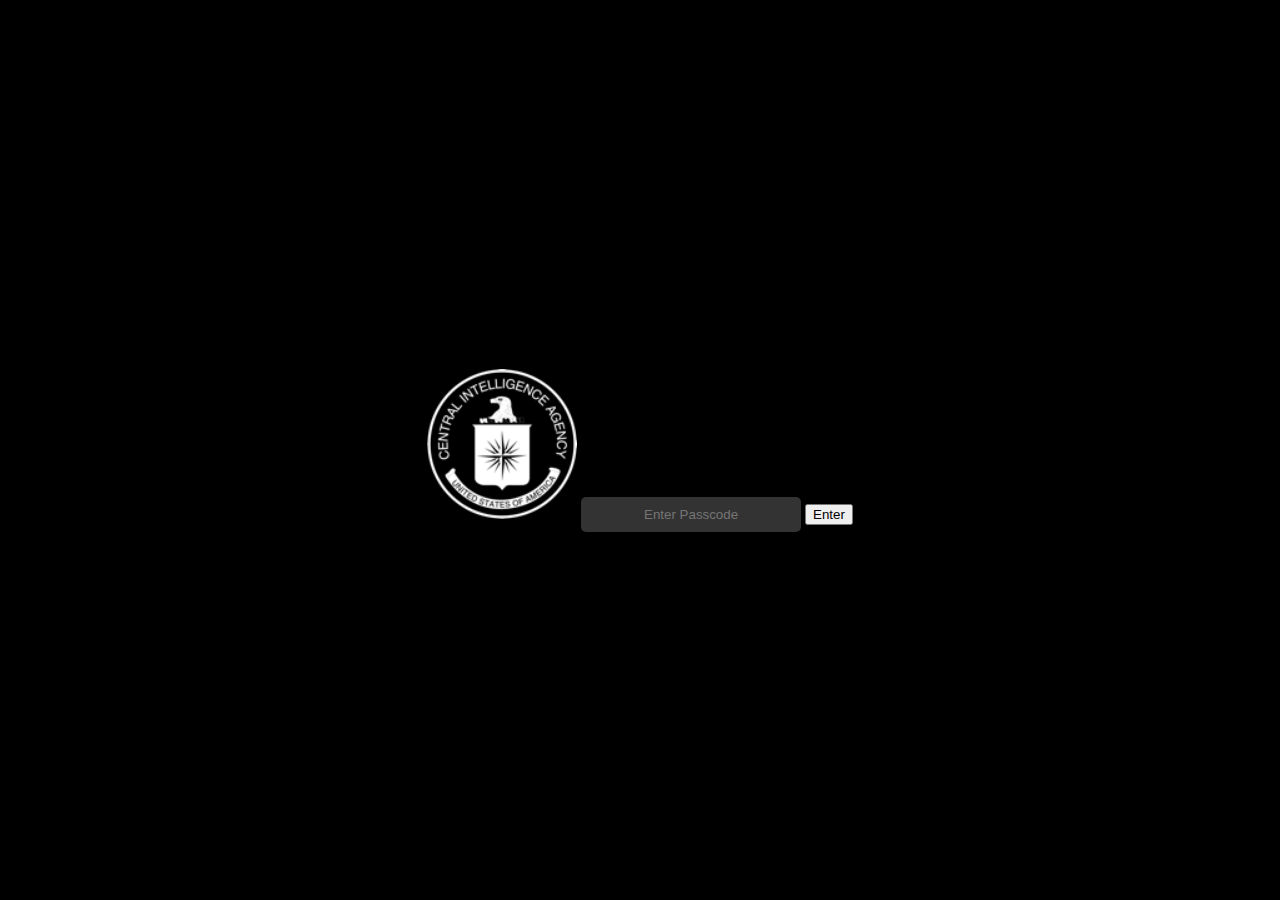
<file: index.html>
<!DOCTYPE html>
<html lang="en">
<head>
    <meta charset="UTF-8">
    <meta name="viewport" content="width=device-width, initial-scale=1.0">
    <title>CIA Secure Access</title>
    <style>
        body {
            background-color: #000;
            color: #fff;
            display: flex;
            justify-content: center;
            align-items: center;
            height: 100vh;
            margin: 0;
        }
        .login-container {
            text-align: center;
        }
        .cia-logo {
            width: 150px;
        }
        .passcode-input {
            margin-top: 20px;
            padding: 10px;
            width: 200px;
            background-color: #333;
            border: none;
            border-radius: 5px;
            color: #fff;
            text-align: center;
        }
    </style>
</head>
<body>
    <div class="login-container">
        <img src="assets/cia-logo.png" alt="CIA Logo" class="cia-logo">
        <input type="password" placeholder="Enter Passcode" class="passcode-input" id="passcode">
        <button onclick="checkPasscode()">Enter</button>
    </div>
    <script>
        function checkPasscode() {
            const passcode = document.getElementById('passcode').value;
            const correctPasscode = '1234'; // Replace with the correct passcode

            if (passcode === correctPasscode) {
                window.location.href = 'main.html';
            } else {
                alert('Incorrect passcode');
            }
        }
    </script>
</body>
</html>
</file>
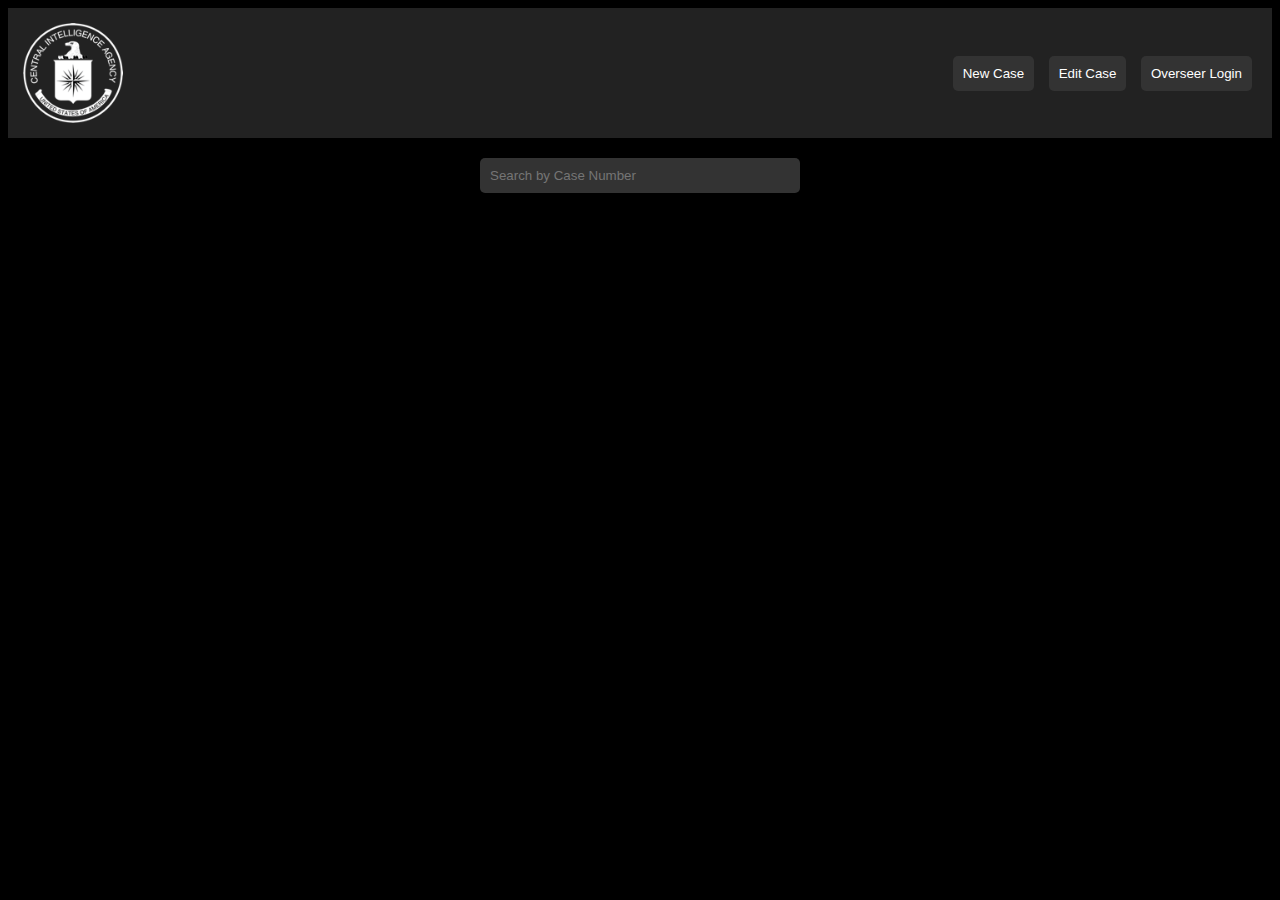
<file: main.html>
<!DOCTYPE html>
<html lang="en">
<head>
    <meta charset="UTF-8">
    <meta name="viewport" content="width=device-width, initial-scale=1.0">
    <title>CIA Case Management</title>
    <style>
        body {
            background-color: #000;
            color: #fff;
            font-family: Arial, sans-serif;
        }
        .top-bar {
            background-color: #222;
            padding: 15px;
            display: flex;
            justify-content: space-between;
            align-items: center;
        }
        .cia-logo {
            width: 100px;
        }
        .menu-buttons button {
            background-color: #333;
            color: #fff;
            padding: 10px;
            margin: 5px;
            border: none;
            border-radius: 5px;
            cursor: pointer;
        }
        .case-search {
            margin: 20px;
            text-align: center;
        }
        .case-search input {
            padding: 10px;
            width: 300px;
            background-color: #333;
            border: none;
            border-radius: 5px;
            color: #fff;
        }
        .case-list {
            display: flex;
            flex-wrap: wrap;
            justify-content: center;
            margin: 20px;
        }
        .case-item {
            background-color: #333;
            padding: 15px;
            margin: 10px;
            width: 200px;
            border-radius: 5px;
            cursor: pointer;
        }
        .popup {
            position: fixed;
            top: 50%;
            left: 50%;
            transform: translate(-50%, -50%);
            background-color: #222;
            padding: 20px;
            border-radius: 10px;
            display: none;
        }
        .popup input, .popup textarea {
            width: 100%;
            margin: 5px 0;
            padding: 10px;
            background-color: #333;
            color: #fff;
            border: none;
            border-radius: 5px;
        }
        .popup button {
            background-color: #333;
            color: #fff;
            padding: 10px;
            margin: 5px;
            border: none;
            border-radius: 5px;
            cursor: pointer;
        }
    </style>
</head>
<body>
    <div class="top-bar">
        <img src="assets/cia-logo.png" alt="CIA Logo" class="cia-logo">
        <div class="menu-buttons">
            <button onclick="newCase()">New Case</button>
            <button onclick="editCase()">Edit Case</button>
            <button onclick="overseerLogin()">Overseer Login</button>
        </div>
    </div>

    <div class="case-search">
        <input type="text" placeholder="Search by Case Number" id="caseSearch" oninput="searchCases()">
    </div>

    <div class="case-list" id="caseList">
        <!-- Case items will be generated here dynamically -->
    </div>

    <div id="popup" class="popup">
        <input type="text" id="caseTitle" placeholder="Case Title">
        <input type="text" id="caseDate" placeholder="Date">
        <input type="text" id="caseAgents" placeholder="Agents Involved">
        <textarea id="caseDetails" placeholder="Case Details"></textarea>
        <button onclick="saveCase()">Create Case</button>
        <button onclick="closePopup()">Cancel</button>
    </div>

    <script>
        const cases = JSON.parse(localStorage.getItem('cases')) || [];

        function renderCases() {
            const caseList = document.getElementById('caseList');
            caseList.innerHTML = '';
            cases.forEach(c => {
                const caseItem = document.createElement('div');
                caseItem.className = 'case-item';
                caseItem.innerHTML = `
                    <strong>${c.number}</strong><br>
                    ${c.title}<br>
                    ${c.agents}
                `;
                caseItem.onclick = () => viewCase(c);
                caseList.appendChild(caseItem);
            });
        }

        function newCase() {
            openPopup();
        }

        function editCase() {
            const caseNumber = prompt("Enter Case Number:");
            const caseToEdit = cases.find(c => c.number === caseNumber);
            if (caseToEdit) {
                openPopup(caseToEdit);
            } else {
                alert("Case not found!");
            }
        }

        function overseerLogin() {
            window.location.href = 'overseer.html';
        }

        function openPopup(caseData = {}) {
            document.getElementById('caseTitle').value = caseData.title || '';
            document.getElementById('caseDate').value = caseData.date || '';
            document.getElementById('caseAgents').value = caseData.agents || '';
            document.getElementById('caseDetails').value = caseData.details || '';
            document.getElementById('popup').style.display = 'block';
        }

        function closePopup() {
            document.getElementById('popup').style.display = 'none';
        }

        function saveCase() {
            const title = document.getElementById('caseTitle').value;
            const date = document.getElementById('caseDate').value;
            const agents = document.getElementById('caseAgents').value;
            const details = document.getElementById('caseDetails').value;

            if (title && date && agents && details) {
                const caseNumber = cases.length ? String(cases.length + 1).padStart(3, '0') : '001';
                const newCase = { number: caseNumber, title, date, agents, details };
                cases.push(newCase);
                localStorage.setItem('cases', JSON.stringify(cases));
                renderCases();
                closePopup();
            } else {
                alert('All fields must be filled out');
            }
        }

        function viewCase(caseData) {
            alert(`
                Case Number: ${caseData.number}
                Title: ${caseData.title}
                Date: ${caseData.date}
                Agents: ${caseData.agents}
                Details: ${caseData.details}
            `);
        }

        function searchCases() {
            const searchTerm = document.getElementById('caseSearch').value.toLowerCase();
            const filteredCases = cases.filter(c => c.number.toLowerCase().includes(searchTerm));
            const caseList = document.getElementById('caseList');
            caseList.innerHTML = '';
            filteredCases.forEach(c => {
                const caseItem = document.createElement('div');
                caseItem.className = 'case-item';
                caseItem.innerHTML = `
                    <strong>${c.number}</strong><br>
                    ${c.title}<br>
                    ${c.agents}
                `;
                caseItem.onclick = () => viewCase(c);
                caseList.appendChild(caseItem);
            });
        }

        renderCases();
    </script>
</body>
</html>
</file>
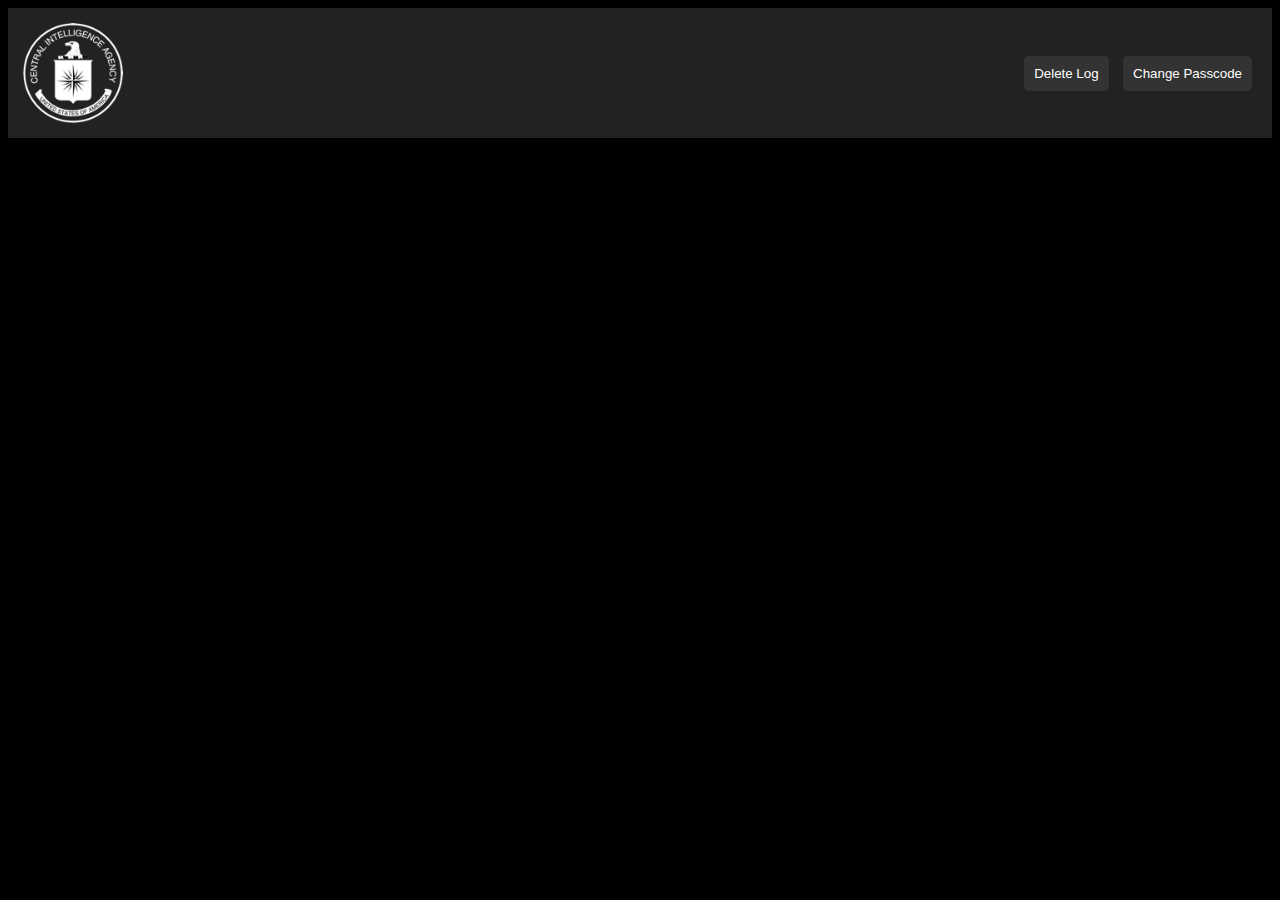
<file: overseer.html>
<!DOCTYPE html>
<html lang="en">
<head>
    <meta charset="UTF-8">
    <meta name="viewport" content="width=device-width, initial-scale=1.0">
    <title>CIA Overseer Panel</title>
    <style>
        body {
            background-color: #000;
            color: #fff;
            font-family: Arial, sans-serif;
        }
        .top-bar {
            background-color: #222;
            padding: 15px;
            display: flex;
            justify-content: space-between;
            align-items: center;
        }
        .cia-logo {
            width: 100px;
        }
        .menu-buttons button {
            background-color: #333;
            color: #fff;
            padding: 10px;
            margin: 5px;
            border: none;
            border-radius: 5px;
            cursor: pointer;
        }
    </style>
</head>
<body>
    <div class="top-bar">
        <img src="assets/cia-logo.png" alt="CIA Logo" class="cia-logo">
        <div class="menu-buttons">
            <button onclick="deleteLog()">Delete Log</button>
            <button onclick="changePasscode()">Change Passcode</button>
        </div>
    </div>

    <script>
        function deleteLog() {
            const caseNumber = prompt("Enter Case Number to Delete:");
            const cases = JSON.parse(localStorage.getItem('cases')) || [];
            const updatedCases = cases.filter(c => c.number !== caseNumber);

            if (cases.length === updatedCases.length) {
                alert('Case not found!');
            } else {
                localStorage.setItem('cases', JSON.stringify(updatedCases));
                alert('Case deleted successfully.');
            }
        }

        function changePasscode() {
            const newPasscode = prompt("Enter New Passcode:");
            if (newPasscode) {
                localStorage.setItem('overseerPasscode', newPasscode);
                alert('Passcode changed successfully.');
            } else {
                alert('Passcode cannot be empty!');
            }
        }
    </script>
</body>
</html>
</file>
